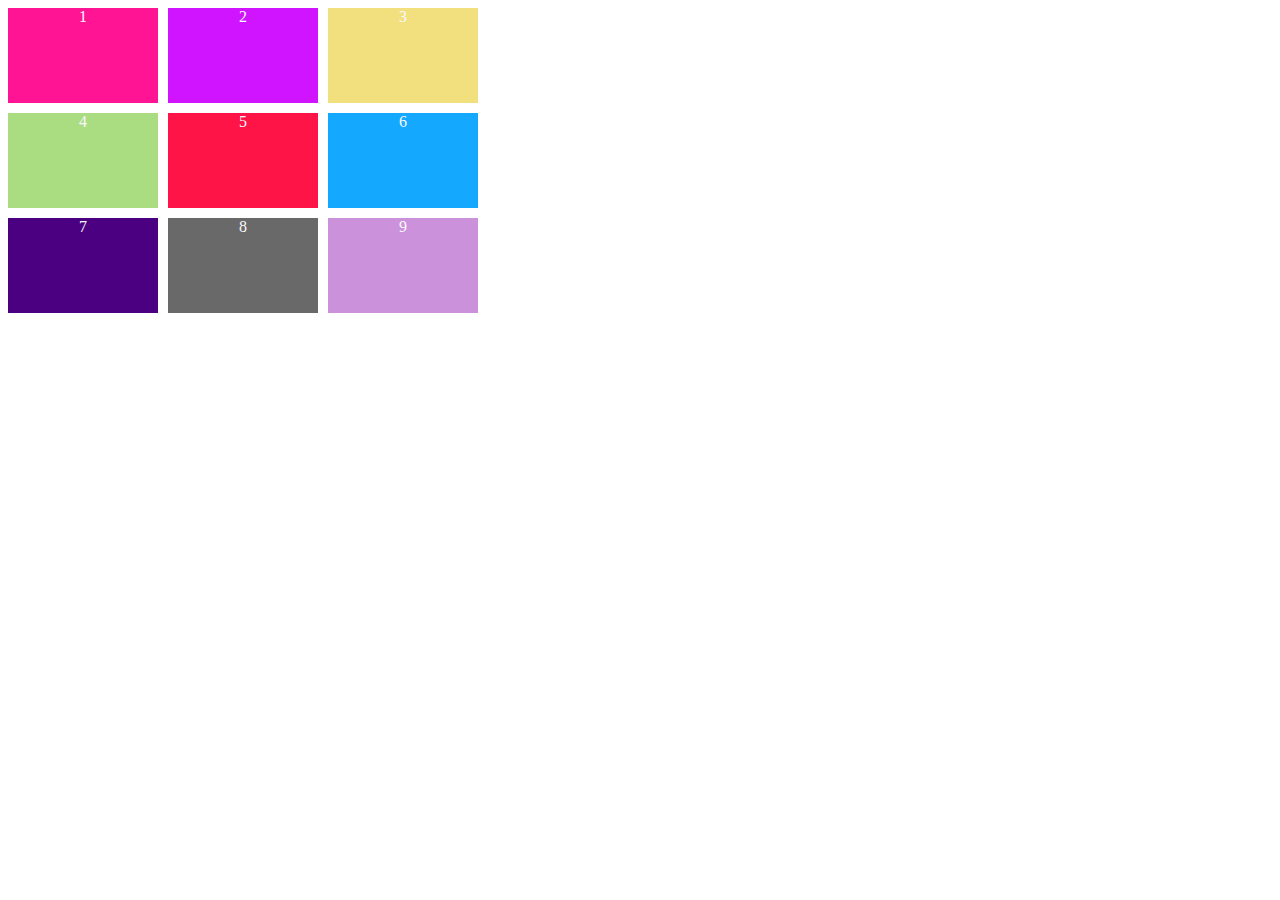
<file: exo1/index.html>
<!DOCTYPE html>
<html lang="fr" dir="ltr">
<head>
    <meta charset="UTF-8">
    <meta http-equiv="X-UA-Compatible" content="IE=edge">
    <meta name="viewport" content="width=device-width, initial-scale=1.0">
    <meta name="description" content="grid">
    <link rel="stylesheet" href="assets/css/style.css">
    <title>exo ingrid</title>
</head>
<body>
    <section class="container">
        <div class="pink">1</div>
        <div class="purple">2</div>
        <div class="yellow">3</div>
        <div class="green">4</div>
        <div class="brown">5</div>
        <div class="blue">6</div>
        <div class="darkBlue">7</div>
        <div class="grey">8</div>
        <div class="lila">9</div>
    </section>
</body>
</html>
</file>
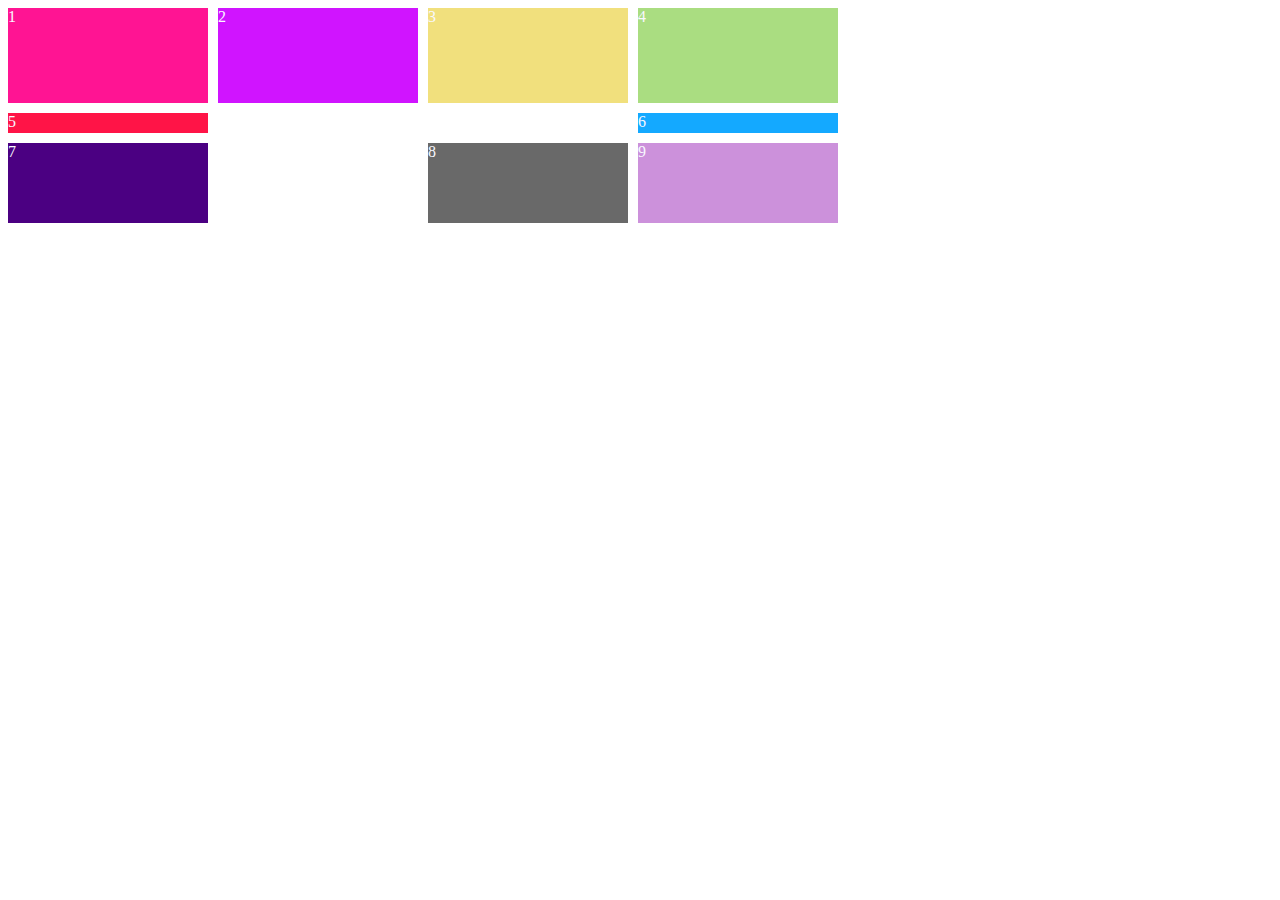
<file: exo2/exo2grid.html>
<!DOCTYPE html>
<html lang="fr" dir="ltr">
<head>
    <meta charset="UTF-8">
    <meta http-equiv="X-UA-Compatible" content="IE=edge">
    <meta name="viewport" content="width=device-width, initial-scale=1.0">
    <meta name="description" content="exo 2 grid le retour">
    <title>exo TwoGrid</title>
    <link rel="stylesheet" href="assets/css/css2.css">
</head>
<body>
    <section class="container">
        <div class="pink">1</div>
        <div class="purple">2</div>
        <div class="yellow">3</div>
        <div class="green">4</div>
        <div class="brown">5</div>
        <div class="blue">6</div>
        <div class="darkBlue">7</div>
        <div class="grey">8</div>
        <div class="lila">9</div>
    </section>
</body>
</html>
</file>
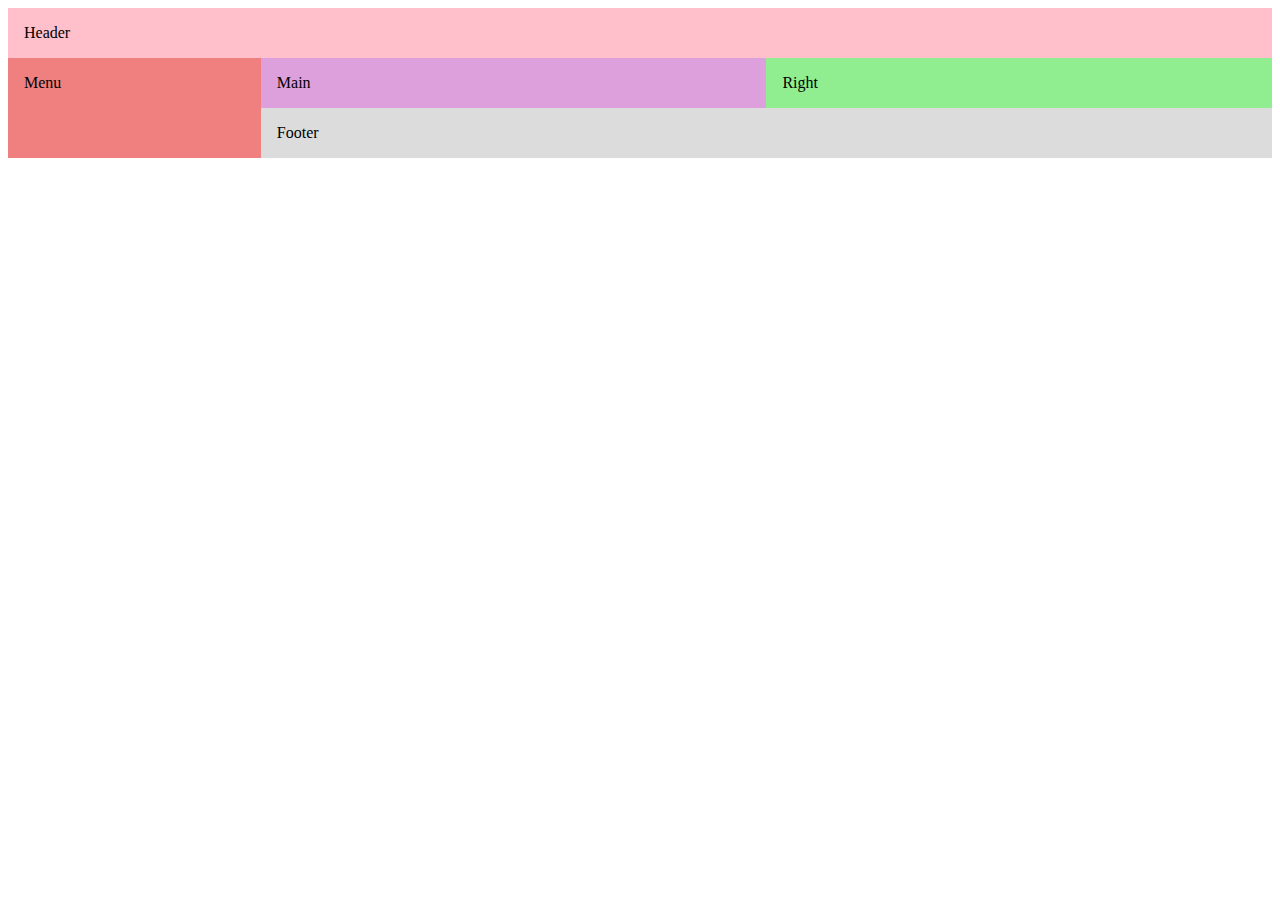
<file: exo3/threegrid.html>
<!DOCTYPE html>
<html lang="fr" dir="ltr">
<head>
    <meta charset="UTF-8">
    <meta http-equiv="X-UA-Compatible" content="IE=edge">
    <meta name="viewport" content="width=device-width, initial-scale=1.0">
    <meta name="description" content="exo 3 grid">
    <link rel="stylesheet" href="assets/css/css3.css">

    <title>three little Grid</title>

</head>
<body>
    <section class="wrapper">
        <div class="area header">Header</div>
        <div class="area menu">Menu</div>
        <div class="area main">Main</div>
        <div class="area right">Right</div>
        <dic class="area footer">Footer</div>
    </section>
</body>
</html>
</file>
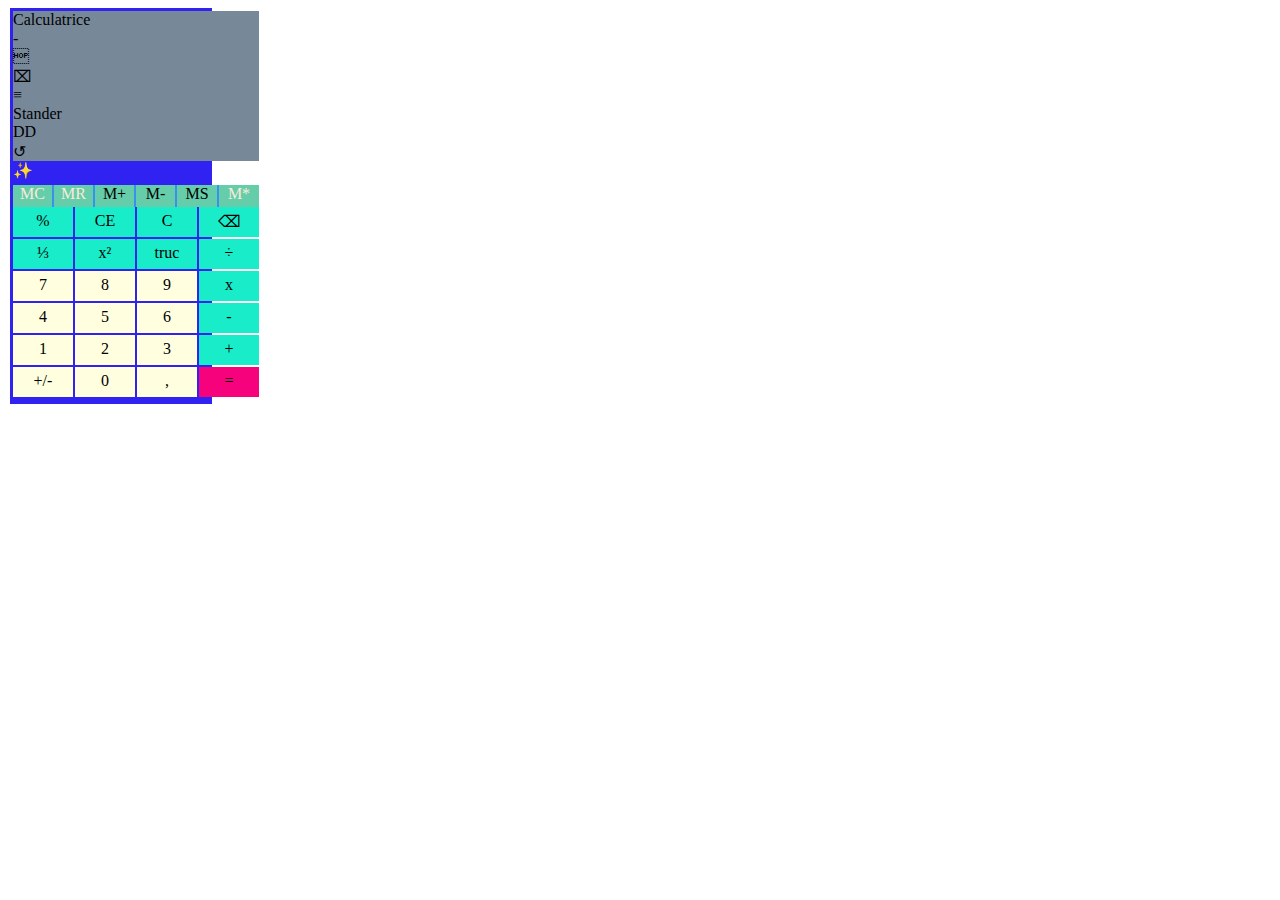
<file: exocalculette/calculatrice.html>
<!DOCTYPE html>
<html lang="fr" dir="ltr">
<head>
    <meta charset="UTF-8">
    <meta http-equiv="X-UA-Compatible" content="IE=edge">
    <meta name="viewport" content="width=device-width, initial-scale=1.0">
    <meta name="description" content="prout prout la calculatte">
    <link rel="stylesheet" href="assets/css/calculcss.css">
    <title>calculatrice</title>
</head>
<body>
    <section id="contenair">
        <section class="area calculatorHigh">
            <div class="area calculatrice">Calculatrice</div>
            <div class="area mini">-</div>
            <div class="area maximise">&#129;</div>
            <div class="area close">&#8999;</div>
            <div class="area burger">&#8801;	</div>
            <div class="area standard">Stander</div>
            <div class="area fullScreen">DD</div>
            <div class="area back">&#8634;	</div>
        </section>
    
        <div class="bigZero">            &#10024;	
        </div>

        <section class="area memory">
            <div class="area MC">MC</div>
            <div class="area MR">MR</div>
            <div class="area Mplus">M+</div>
            <div class="area Mminus">M-</div>
            <div class="area MS">MS</div>
            <div class="area M">M*</div>
        </section>

        <section class="area clavier">
            <div class="procent">%</div>
            <div class="CE">CE</div>
            <div class="C">C</div> 
            <div class="erased">&#9003;</div>
            <div class="oneX">&#8531;	</div>
            <div class="squareX">x²</div>
            <div class="truc">truc</div>
            <div class="division">&#247;</div>
            <div class="seven">7</div>
            <div class="eight">8</div>
            <div class="nine">9</div>
            <div class="multi">x</div>
            <div class="four">4</div>
            <div class="five">5</div>
            <div class="six">6</div>
            <div class="minus">-</div>
            <div class="prout">1</div>
            <div class="two">2</div>
            <div class="three">3</div>
            <div class="plus">+</div>
            <div class="plusMinus">+/-</div>
            <div class="zero">0</div>
            <div class="coma">,</div>
            <div class="egal">=</div>
        </section>
    </section>
</body>
</html>
</file>
<file: exo1/assets/css/style.css>
.container {
    display: grid;
    grid-template-columns: 150px 150px 150px;
    grid-template-rows: 95px 95px 95px;
    grid-gap: 10px;
    font-family: cursive;
    color:ghostwhite;
    text-align: center;
}

.pink { 
    background-color: deeppink;
    grid-column: 1;
    grid-row: 1;
}

.purple { 
    background-color: rgb(208, 20, 255);
    grid-column: 2;
    grid-row: 1;
}


.yellow { 
    background-color: rgb(241, 224, 125);
    grid-column: 3;
    grid-row: 1;
}
.green { 
    background-color: rgb(170, 221, 129);
    grid-column: 1;
    grid-row: 2;
}
.brown { 
    background-color: rgb(255, 20, 71);
    grid-column: 2;
    grid-row: 2;
}
.blue { 
    background-color: rgb(20, 169, 255);
    grid-column: 3;
    grid-row: 2;
}
.darkBlue { 
    background-color:indigo ;
    grid-column: 1;
    grid-row: 3;
}
.grey { 
    background-color:dimgrey ;
    grid-column: 2;
    grid-row: 3;
}
.lila { 
    background-color: rgb(204, 145, 219);
    grid-column: 3;
    grid-row: 3;
}
</file>
<file: exo2/assets/css/css2.css>
.container {
    display: grid;
    grid-template-columns: 200px 200px 200px 200px;
    grid-template-rows: 95px 20px 80px;
    font-family: cursive;
    grid-gap: 10px;
    color:ghostwhite;
  
}

.pink { 
    background-color: deeppink;
    grid-column: 1;
    grid-row: 1;
}

.purple { 
    background-color: rgb(208, 20, 255);
    grid-column: 2;
    grid-row: 1;
}


.yellow { 
    background-color: rgb(241, 224, 125);
    grid-column: 3;
    grid-row: 1;
}
.green { 
    background-color: rgb(170, 221, 129);
    grid-column: 4;
    grid-row: 1;
}
.brown { 
    background-color: rgb(255, 20, 71);
    grid-column: 1;
    grid-row: 2;
}
.blue { 
    background-color: rgb(20, 169, 255);
    grid-column: 4;
    grid-row: 2;
}
.darkBlue { 
    background-color:indigo ;
    grid-column: 1;
    grid-row: 3;
}
.grey { 
    background-color:dimgrey ;
    grid-column: 3;
    grid-row: 3;
}
.lila { 
    background-color: rgb(204, 145, 219);
    grid-column: 4;
    grid-row: 3;
}

@media screen and (max-width: 640px) {
    .container {
      display:block;
    
    }
  }
</file>
<file: exo3/assets/css/css3.css>
.wrapper {
    display: grid;
    grid-template-columns: repeat(5, 1fr);
    grid-template-rows: repeat(3, 1fr);
    grid-template-areas:
      "header header header header header"
      "menu main main right right"
      "menu footer footer footer footer";
    padding: 0px;
  }
  .area{ 
    background : gainsboro;
    padding: 1em;
  }
  .header {
    grid-area: header;
    background: pink; 
  }
  .right{
    grid-area: right;
    background: lightgreen;
  }
  .main{
    grid-area: main;
    background: plum;
  }
  
  .menu{
    grid-area: menu;
    background: lightcoral;
  }
  .footer{
    grid-area: footer;
    background: pamplemouse;
  }
/*
  @media screen AND (max-width:640px) {
    .wrapper{
      grid-template-columns: 1fr;
      grid-template-rows: repeat (5, 1fr);
        
      grid-template-areas:
        "header"
        "menu"
        "main"
        "right"
        "footer";
    }
  }*/
</file>
<file: exocalculette/assets/css/calculcss.css>
#contenair {
    display: grid;
    background-color: rgb(48, 34, 240);
    width: 15.5%;
    height: 390px;
    margin: 2px;
    padding: 3px;
}

.calculatorHigh {
    display: grid;
    grid-template-columns:  ;
    grid-template-rows: ;
    background-color: lightslategray;
}

.bigzero {
    background-color: rgb(32, 242, 13);
 
}

.memory {
    display: grid;
    grid-template-columns: 39px 39px 39px 39px 40px 40px ;
    background-color: rgb(55, 146, 236);
    gap: 2px;
    text-align: center;
}
.MC {
    grid-column: 1;
    background-color: mediumaquamarine;
    color :antiquewhite
}
.MR {
    grid-column: 2;
    background-color: mediumaquamarine;
    color :antiquewhite
}
.Mplus {
    grid-column: 3;
    background-color: mediumaquamarine;
}
.Mminus {
    grid-column: 4;
    background-color: mediumaquamarine;
}
.MS {
    grid-column: 5;
    background-color: mediumaquamarine;
}
.M {
    grid-column: 6;
    background-color: mediumaquamarine;
    color :antiquewhite
}
.clavier {
    display: grid;
    grid-template-columns: 60px 60px 60px 60px;
    grid-template-rows: 30px 30px 30px 30px 30px 30px ;
    text-align: center;
    gap: 2px;
  
}
.procent {
    grid-column: 1;
    grid-row: 1;
    background-color: rgb(25, 236, 201);
    padding: 5px;
}
.CE {
    grid-column: 2;
    grid-row: 1;
    background-color: rgb(25, 236, 201);
    padding: 5px;
}
.C {
    grid-column: 3;
    grid-row: 1;
    background-color:  rgb(25, 236, 201);
    padding: 5px;
}
.erased {
    grid-column: 4;
    grid-row: 1;
    background-color:  rgb(25, 236, 201);
    padding: 5px;
}
.oneX {
    grid-column: 1;
    grid-row: 2;
    background-color:  rgb(25, 236, 201);
    padding: 5px;
}
.squareX {
    grid-column: 2;
    grid-row: 2;
    background-color:  rgb(25, 236, 201);
    padding: 5px;
}
.truc {
    grid-column: 3;
    grid-row: 2;
    background-color:  rgb(25, 236, 201);
    padding: 5px;
}
.division {
    grid-column: 4;
    grid-row: 2;
    background-color: rgb(25, 236, 201);
    padding: 5px;
}
.seven {
    grid-column: 1;
    grid-row:3;
    background-color: lightyellow;
    padding: 5px;
}
.eight {
    grid-column: 2;
    grid-row:3;
    background-color: lightyellow;
    padding: 5px;
}
.nine {
    grid-column: 3;
    grid-row:3;
    background-color: lightyellow;
    padding: 5px;
}
.multi {
    grid-column: 4;
    grid-row:3;
    background-color:  rgb(25, 236, 201);
    padding: 5px;
}
.four {
    grid-column: 1;
    grid-row:4;
    background-color: lightyellow;
    padding: 5px;
}
.five {
    grid-column: 2;
    grid-row: 4;
    background-color: lightyellow;
    padding: 5px;
}
.six {
    grid-column: 3;
    grid-row: 4;
    background-color: lightyellow;
    padding: 5px;
}
.minus {
    grid-column: 4;
    grid-row: 4;
    background-color:  rgb(25, 236, 201);
    padding: 5px;
}

.prout {
    grid-column: 1;
    grid-row: 5;
    background-color: lightyellow;
    padding: 5px;
}
    
.two {
    grid-column: 2;
    grid-row: 5;
    background-color: lightyellow;
    padding: 5px;
}
.three {
    grid-column: 3;
    grid-row: 5;
    background-color: lightyellow;
    padding: 5px;
}
.plus {
    grid-column: 4;
    grid-row: 5;
    background-color: rgb(25, 236, 201);
    padding: 5px;
}
.plusMinus {
    grid-column: 1;
    grid-row: 6;
    background-color: lightyellow;
    padding: 5px;
}
.zero {
    grid-column: 2;
    grid-row: 6;
    background-color: lightyellow;
    padding: 5px;
}
.coma {
    grid-column: 3;
    grid-row: 6;
    background-color: lightyellow;
    padding: 5px;
}
.egal {
    grid-column: 4;
    grid-row: 6;
    background-color: rgb(245, 2, 124);
    padding: 5px;
}
</file>
